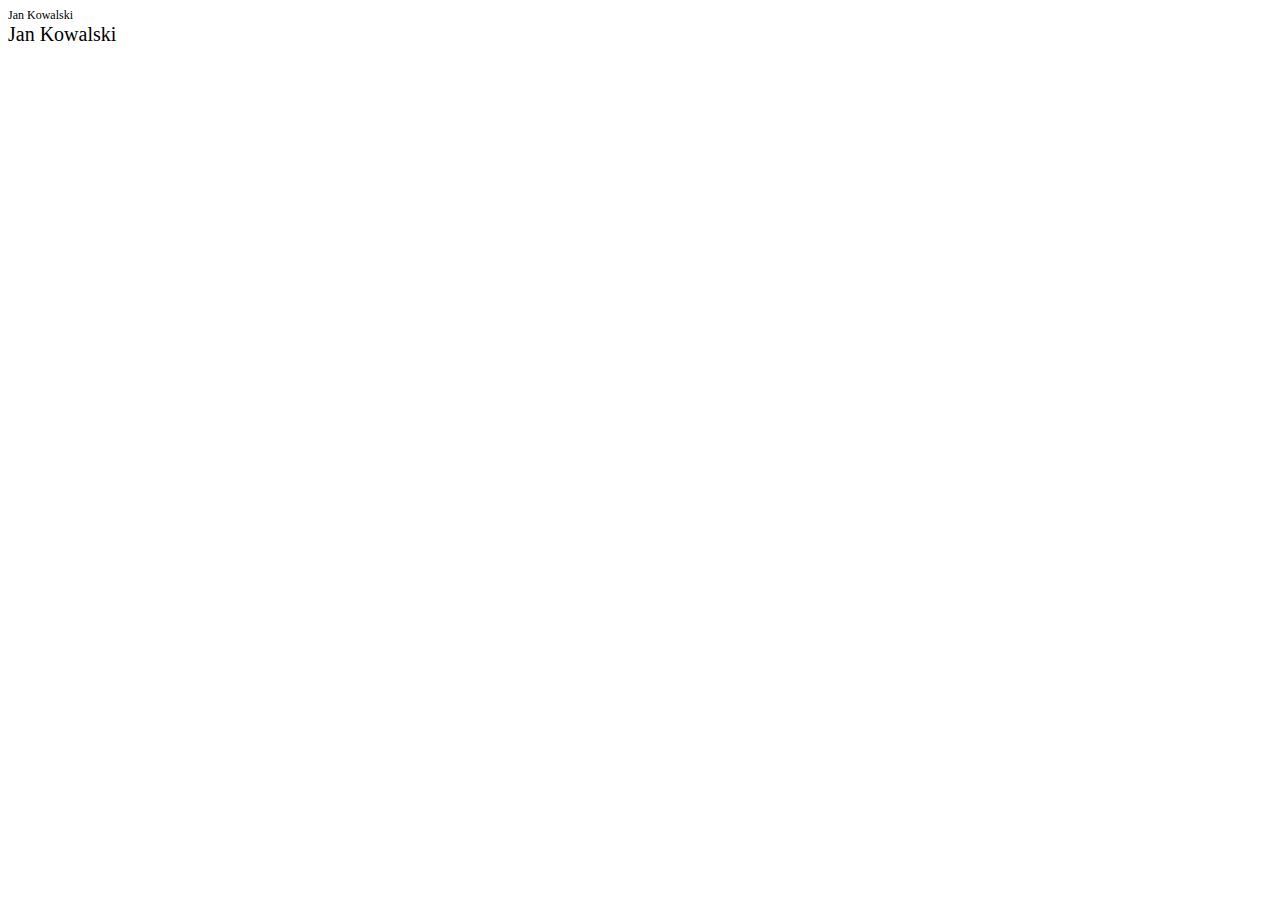
<file: cwiczenie.html>
<!DOCTYPE html>
<html lang="en">
<head>
    <meta charset="UTF-8">
    <meta name="viewport" content="width=device-width, initial-scale=1.0">
    <title>Document</title>
</head>
<body>
    <style>
        .container {
            font-size: 12px;
        }
        .box1 {
            font-size: 1em;
        }
        .box2 {
            font-size: 1rem;
        }
        html {
            font-size: 20px;
        }
    </style>

<div class="container">
    <div class="box1">
        Jan Kowalski
    </div>
    <div class="box2">
        Jan Kowalski
    </div>
</div>


    
</body>
</html>
</file>
